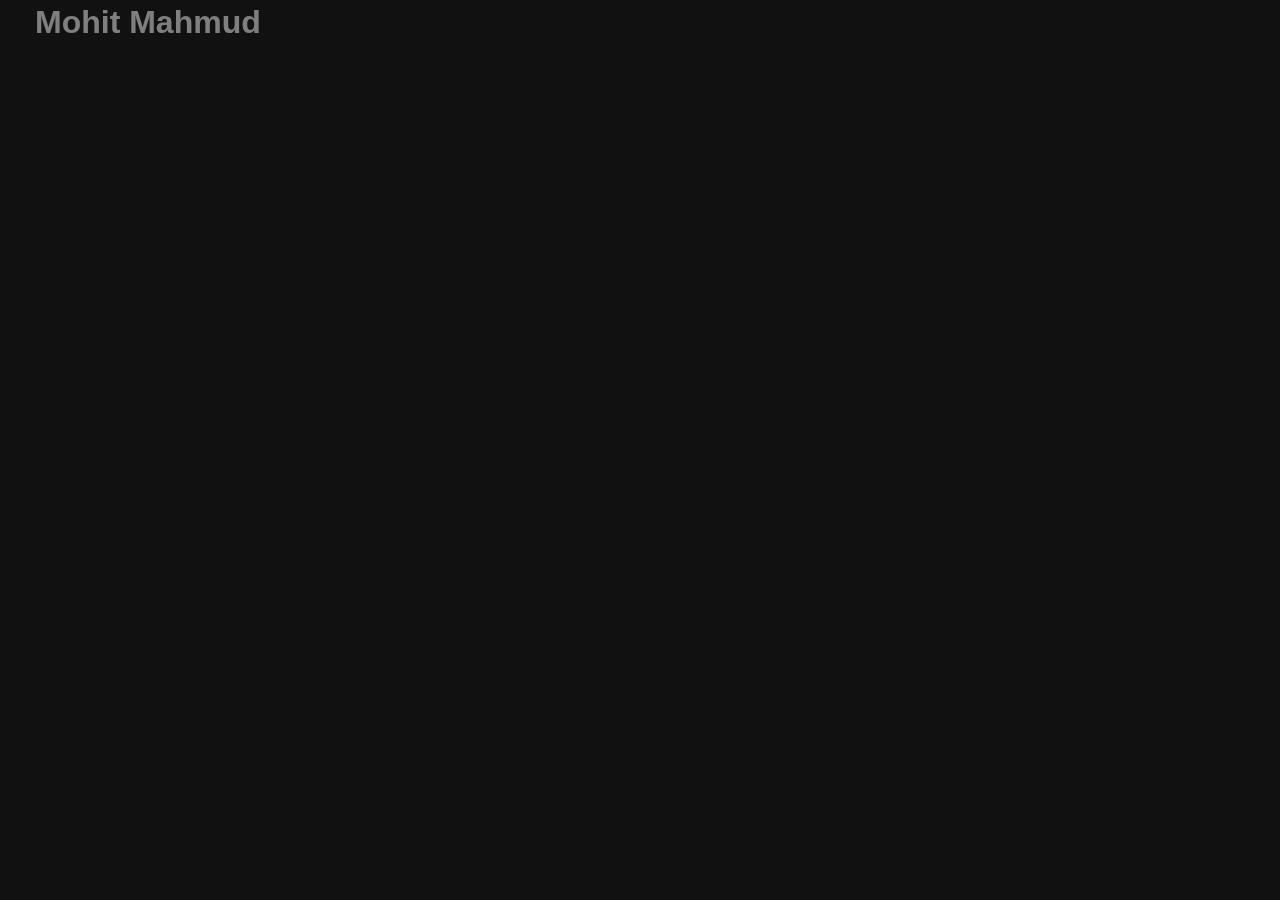
<file: GSAP_01/index.html>
<!DOCTYPE html>
<html lang="en">
<head>
    <meta charset="UTF-8">
    <meta name="viewport" content="width=device-width, initial-scale=1.0">
    <title>Document</title>
    <link rel="stylesheet" href="style.css">
</head>
<body>
    <!-- <h1>Hi , my name is</h1>
    <h1>Syed Mohit Mahmud Inzamam</h1>
    <h1>How are you</h1>
    <div class="box1"></div>
    <div class="box2"></div> -->
    <Nav>
        <div class="main">
            <div>
                <h1>Mohit Mahmud</h1>
            </div>
            <div>
                <ul>
                    <li>Home</li>
                    <li>About</li>
                    <li>Call</li>
                    <li>Connect</li>
                </ul>
            </div>
        </div>
    </Nav>
    <div>
        <h2>Syed Mohit Mahmud Inzamam</h2>
    </div>




    <script src="https://cdnjs.cloudflare.com/ajax/libs/gsap/3.12.5/gsap.min.js" integrity="sha512-7eHRwcbYkK4d9g/6tD/mhkf++eoTHwpNM9woBxtPUBWm67zeAfFC+HrdoE2GanKeocly/VxeLvIqwvCdk7qScg==" crossorigin="anonymous" referrerpolicy="no-referrer"></script>
    <script src="javascripts.js"></script>
</body>
</html>
</file>
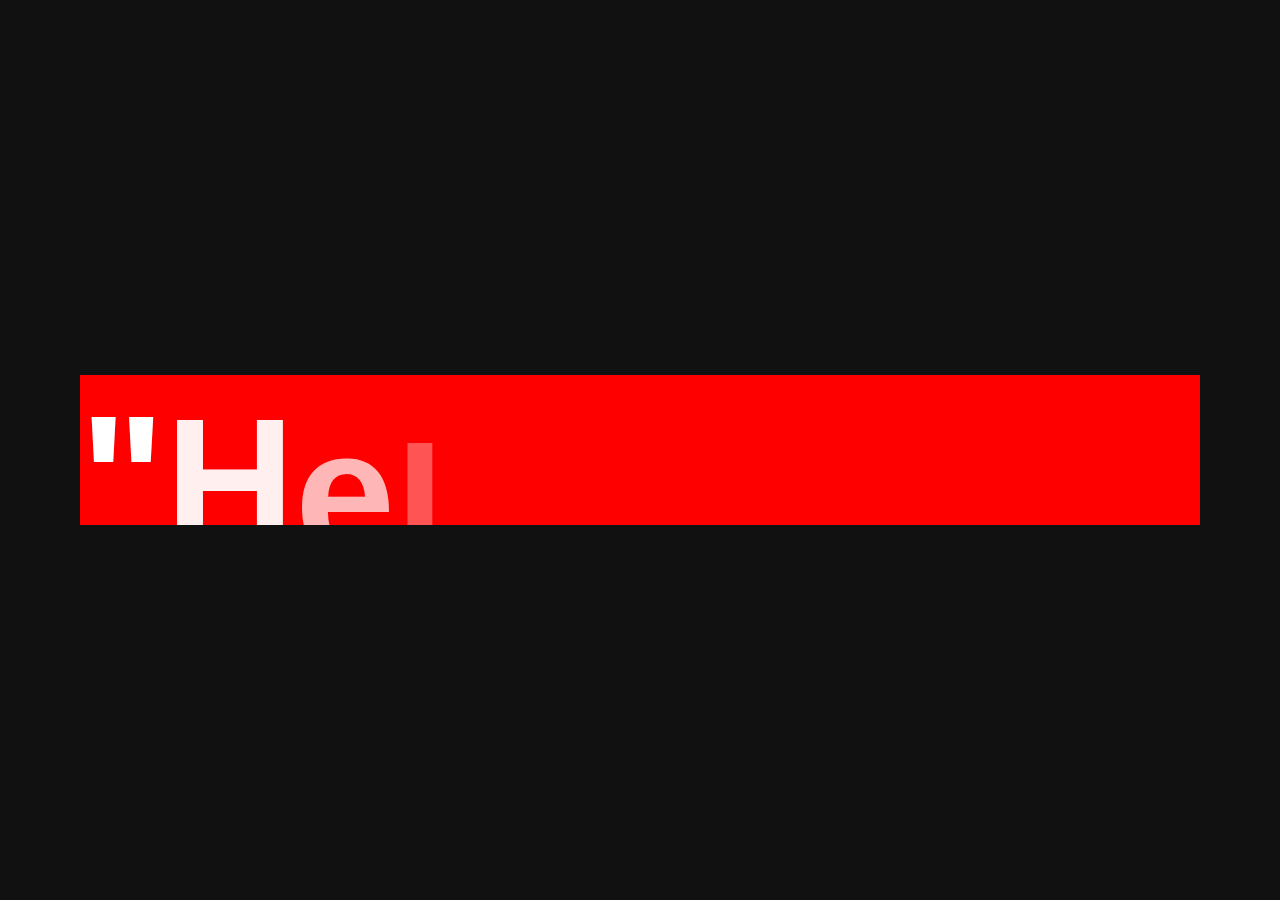
<file: GSAP_05/index.html>
<!DOCTYPE html>
<html lang="en">
<head>
    <meta charset="UTF-8">
    <meta name="viewport" content="width=device-width, initial-scale=1.0">
    <title>Document</title>
    <link rel="stylesheet" href="style.css">
</head>
<body>
    <main>
        <div class="text-h1">
            <h1>"Hello World"</h1>
        </div>
        <!-- <section>
            <div class="box"></div>
        </section> -->
    </main>
    
    


    <script src="https://cdnjs.cloudflare.com/ajax/libs/gsap/3.12.5/gsap.min.js" integrity="sha512-7eHRwcbYkK4d9g/6tD/mhkf++eoTHwpNM9woBxtPUBWm67zeAfFC+HrdoE2GanKeocly/VxeLvIqwvCdk7qScg==" crossorigin="anonymous" referrerpolicy="no-referrer"></script>
    <script src="index.js"></script>
</body>
</html>
</file>
<file: GSAP_01/style.css>
*{
    margin: 0;
    padding: 0;
    box-sizing: border-box;
    color: #fff;
    font-family:'Franklin Gothic Medium', 'Arial Narrow', Arial, sans-serif;
}
html,
body{
    width: 100%;
    height: 100%;
    background-color: #111;
}
/* .box1{
    width: 100px;
    height: 100px;
    background-color: rgb(255, 0, 0);
    position: absolute;
    
}
.box2{
    width: 100px;
    height: 100px;
    background-color: rgb(7, 255, 28);
}
h1{
position: relative;    
} */
.main{
    display: flex;
    justify-content: space-between;
    padding: 20px 35px;
    /* background-color: aqua; */
}
ul{
    display: flex;
}
li{
    margin: 0px 25px;
    list-style: none;
}
h2{
    position: absolute;
    top: 50%;
    left: 50%;
    transform: translate(-50%,-50%);
    font-size: 70px;
    white-space:nowrap;
}
</file>
<file: GSAP_05/style.css>
*{
    margin: 0;
    padding: 0;
    box-sizing: border-box;
}
body{
    background-color: #111;
    color: #fff;
    font-family: Arial, sans-serif;
    overflow-x: hidden;
}
main{
    width: 100vw;
    height: 100vh;
    display: flex;
    justify-content: center;
    align-items: center;
    /* background-color: #ff0505; */

}
.text-h1{
    overflow: hidden;
    height: 150px;
    background-color: rgb(255, 0, 0);
}
h1{
    font-size: 20vh;

}
h1 span{
    display: inline-block;
}
section{
    width: 100vw;
    height: 100vh;
    background-color: aqua;
}
</file>
